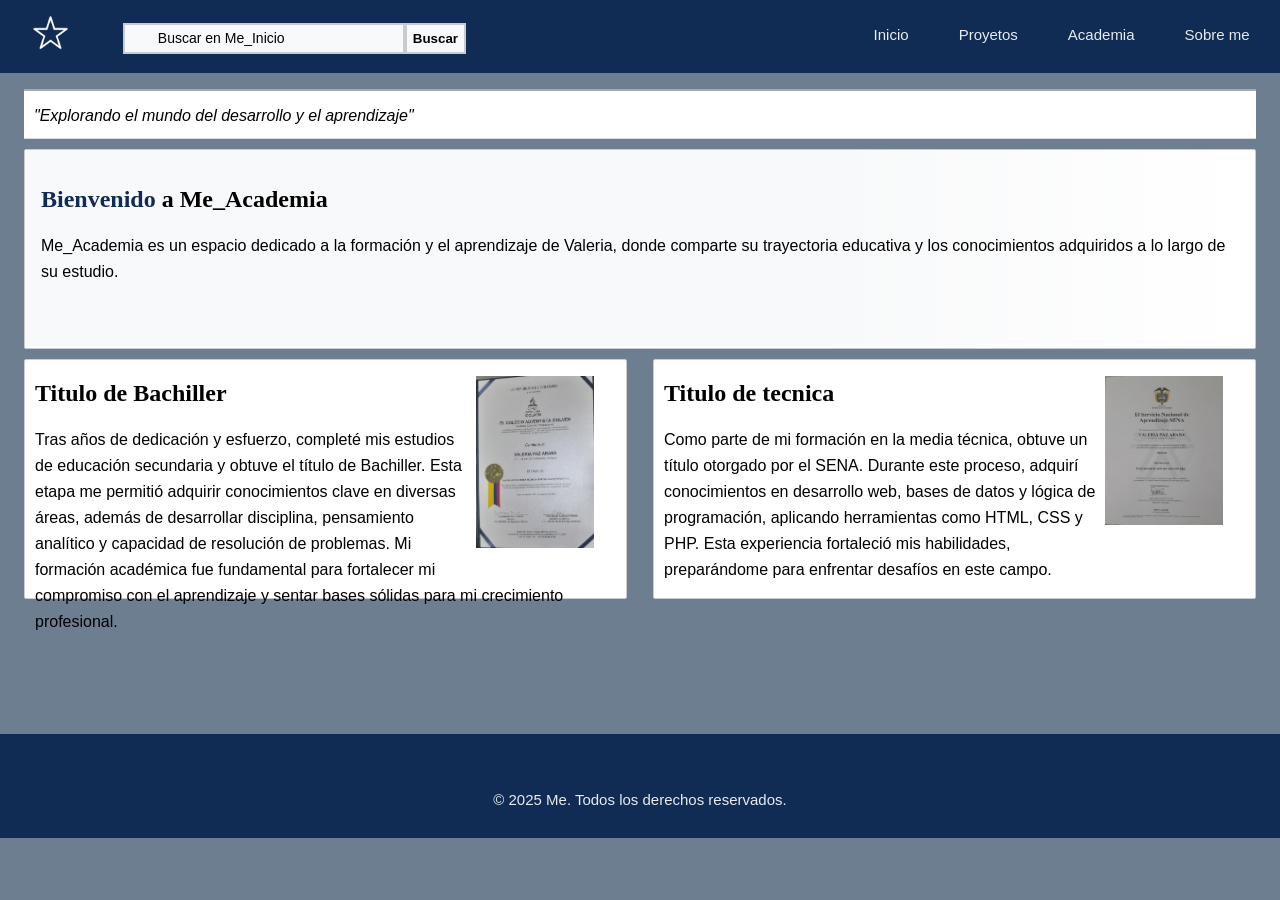
<file: Mauricio/2Trabajo/Academia.html>
<!DOCTYPE html>
<html lang="en">
<head>
    <meta charset="UTF-8">
    <meta name="viewport" content="width=device-width, initial-scale=1.0">
    <title>Me_Academia</title>
    <link rel="stylesheet" type="text/css" href="Allthree.css">
    <link rel='stylesheet' href='https://cdn-uicons.flaticon.com/2.6.0/uicons-brands/css/uicons-brands.css'>
    <link rel='stylesheet' href='https://cdn-uicons.flaticon.com/2.6.0/uicons-regular-rounded/css/uicons-regular-rounded.css'>
    <link rel="icon" href="imgs/star.png" type="image/x-icon">
</head>
<body>
    <header>
    
    <div class="part_one">
        <img src="imgs/star.png" alt="star" width="10%" height="10%" >
        <i class="fi fi-rr-search"></i>
        <input type="text" placeholder="Buscar en Me_Inicio" class="search">
        <button>Buscar</button>
    </div>

    <div class="part_two">
        <nav>
        <ul>
            <li><a href="Inicio.html">Inicio</a></li>
            <li><a href="Proyectos.html">Proyetos</a></li>
            <li><a href="Academia.html">Academia</a></li>
            <li><a href="Sobremi.html">Sobre me</a></li>
        </ul>
        </nav>
    </div>

    </header>
 
    <main>
        <div class="white">
            <p>"Explorando el mundo del desarrollo y el aprendizaje"</p>
        </div>
        <article class="elemento0">
            <div>
                <h1><span class="one">Bienvenido</span> a Me_Academia</h1>
                <p>Me_Academia es un espacio dedicado a la formación y el aprendizaje de Valeria, donde comparte su trayectoria educativa y los conocimientos adquiridos a lo largo de su estudio.</p>
            </div>
        </article>
        <article class="elemento1">
            <div>
                <img src="imgs/titulouno.jpg" alt="primer_titulo">
            </div>
            <div>
                <h1>Titulo de Bachiller</h1>
                <p>Tras años de dedicación y esfuerzo, completé mis estudios de educación secundaria y obtuve el título de Bachiller. Esta etapa me permitió adquirir conocimientos clave en diversas áreas, además de desarrollar disciplina, pensamiento analítico y capacidad de resolución de problemas. Mi formación académica fue fundamental para fortalecer mi compromiso con el aprendizaje y sentar bases sólidas para mi crecimiento profesional.</p>
            </div>
        </article>
        <article class="elemento2">
            <div>
                <img src="imgs/titulodos.jpg" alt="segundo_titulo">
            </div>
            <div>
                <h1>Titulo de tecnica</h1>
                <p>Como parte de mi formación en la media técnica, obtuve un título otorgado por el SENA. Durante este proceso, adquirí conocimientos en desarrollo web, bases de datos y lógica de programación, aplicando herramientas como HTML, CSS y PHP. Esta experiencia fortaleció mis habilidades, preparándome para enfrentar desafíos en este campo.</p>
            </div>
        </article>
    </main>
    </main>
    
    <footer>
    <div class="icons">
        <a href="https://www.instagram.com/_p4zz___/" target="_blank"><i class="fi fi-brands-instagram"></i></a>
        <a href="https://wa.me/573107018771" target="_blank"><i class="fi fi-brands-whatsapp"></i></a>
        <a href="https://github.com/valeriaPaz04" target="_blank"><i class="fi fi-brands-github"></i></a>
    </div>
    <p>&copy; 2025 Me. Todos los derechos reservados.</p>
    </footer>
</body>
</html>
</file>
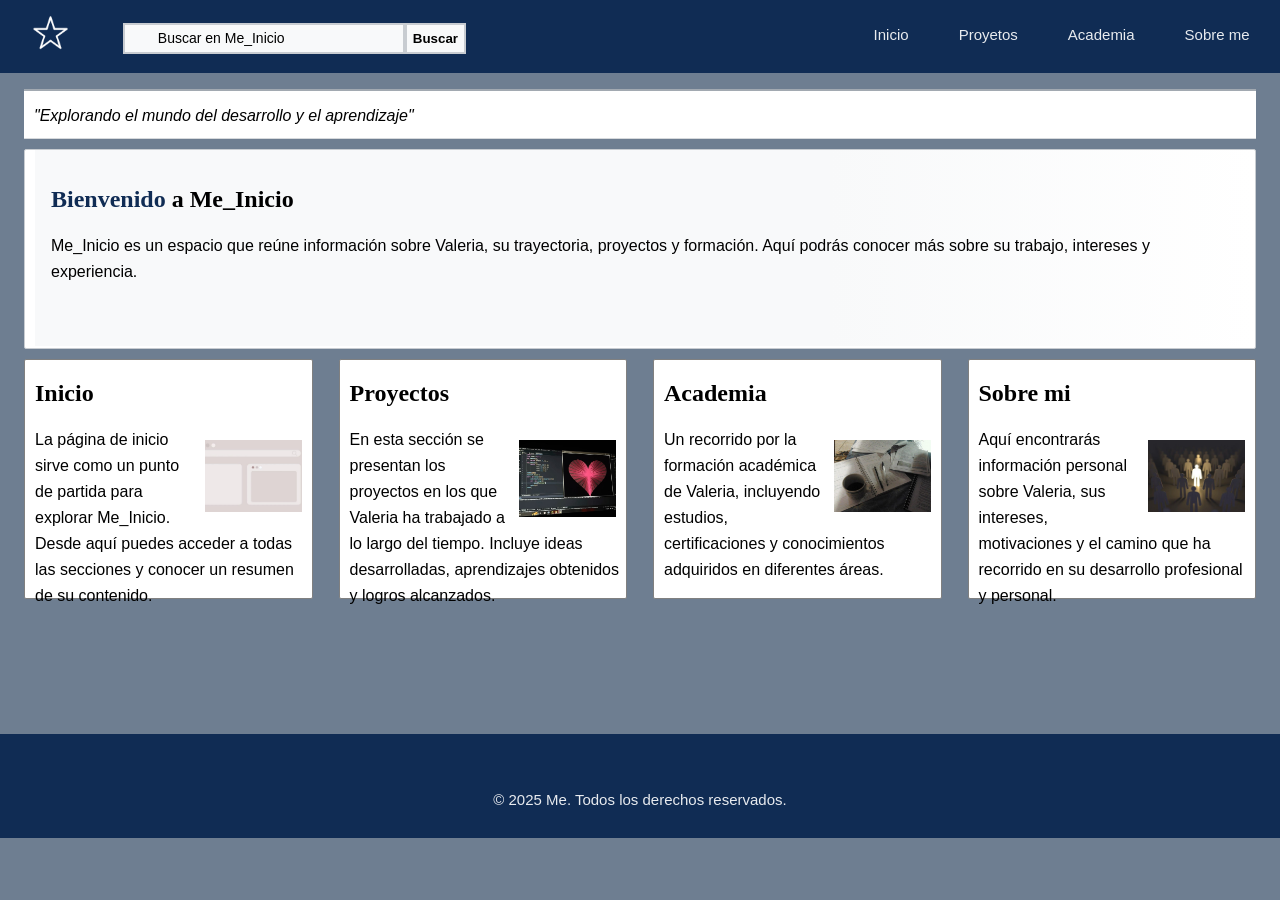
<file: Mauricio/2Trabajo/Inicio.html>
<!DOCTYPE html>
<html lang="en">
<head>
    <meta charset="UTF-8">
    <meta name="viewport" content="width=device-width, initial-scale=1.0">
    <title>Me_Inicio</title>
    <link rel="stylesheet" type="text/css" href="All.css">
    <link rel='stylesheet' href='https://cdn-uicons.flaticon.com/2.6.0/uicons-brands/css/uicons-brands.css'>
    <link rel='stylesheet' href='https://cdn-uicons.flaticon.com/2.6.0/uicons-regular-rounded/css/uicons-regular-rounded.css'>
    <link rel="icon" href="imgs/star.png" type="image/x-icon">
</head>
<body>
    <header>
    
    <div class="part_one">
        <img src="imgs/star.png" alt="star" width="10%" height="10%" >
        <i class="fi fi-rr-search"></i>
        <input type="text" placeholder="Buscar en Me_Inicio" class="search">
        <button>Buscar</button>
    </div>

    <div class="part_two">
        <nav>
        <ul>
            <li><a href="Inicio.html">Inicio</a></li>
            <li><a href="Proyectos.html">Proyetos</a></li>
            <li><a href="Academia.html">Academia</a></li>
            <li><a href="Sobremi.html">Sobre me</a></li>
        </ul>
        </nav>
    </div>

    </header>

    <main>
        <div class="white">
            <p>"Explorando el mundo del desarrollo y el aprendizaje"</p>
        </div>
        <article class="elemento0">
            <div>
                <h1><span class="one">Bienvenido</span> a Me_Inicio</h1>
                <p>Me_Inicio es un espacio que reúne información sobre Valeria, su trayectoria, proyectos y formación. Aquí podrás conocer más sobre su trabajo, intereses y experiencia.</p>
            </div>
        </article>
        <article class="elemento1">
            <div>
                <img src="imgs/inicio.jpeg" alt="imagen_representativa_deinicio">
            </div>
            <div>
                <h1>Inicio</h1>
                <p>La página de inicio sirve como un punto de partida para explorar Me_Inicio. Desde aquí puedes acceder a todas las secciones y conocer un resumen de su contenido.</p>
            </div>
        </article>
        <article class="elemento2">
            <div>
                <img src="imgs/proyectos.jpeg" alt="imagen_representativa_deproyectos">
            </div>
            <div>
                <h1>Proyectos</h1>
                <p>En esta sección se presentan los proyectos en los que Valeria ha trabajado a lo largo del tiempo. Incluye ideas desarrolladas, aprendizajes obtenidos y logros alcanzados.</p>
            </div>
        </article>
        <article class="elemento3">
            <div>
                <img src="imgs/academia.jpeg" alt="imagen_representativa_deacademia">
            </div>
            <div>
                <h1>Academia</h1>
                <p>Un recorrido por la formación académica de Valeria, incluyendo estudios, certificaciones y conocimientos adquiridos en diferentes áreas.</p>
            </div>
        </article>
        <article class="elemento4">
            <div>
                <img src="imgs/sobreme.jpeg" alt="imagen_representativa_sobremi">
            </div>
            <div>
                <h1>Sobre mi</h1>
                <p>Aquí encontrarás información personal sobre Valeria, sus intereses, motivaciones y el camino que ha recorrido en su desarrollo profesional y personal.</p>
            </div>
        </article>
    </main>

    <footer>
    <div class="icons">
        <a href="https://www.instagram.com/_p4zz___/" target="_blank"><i class="fi fi-brands-instagram"></i></a>
        <a href="https://wa.me/573107018771" target="_blank"><i class="fi fi-brands-whatsapp"></i></a>
        <a href="https://github.com/valeriaPaz04" target="_blank"><i class="fi fi-brands-github"></i></a>
    </div>
    <p>&copy; 2025 Me. Todos los derechos reservados.</p>
    </footer>
</body>
</html>
</file>
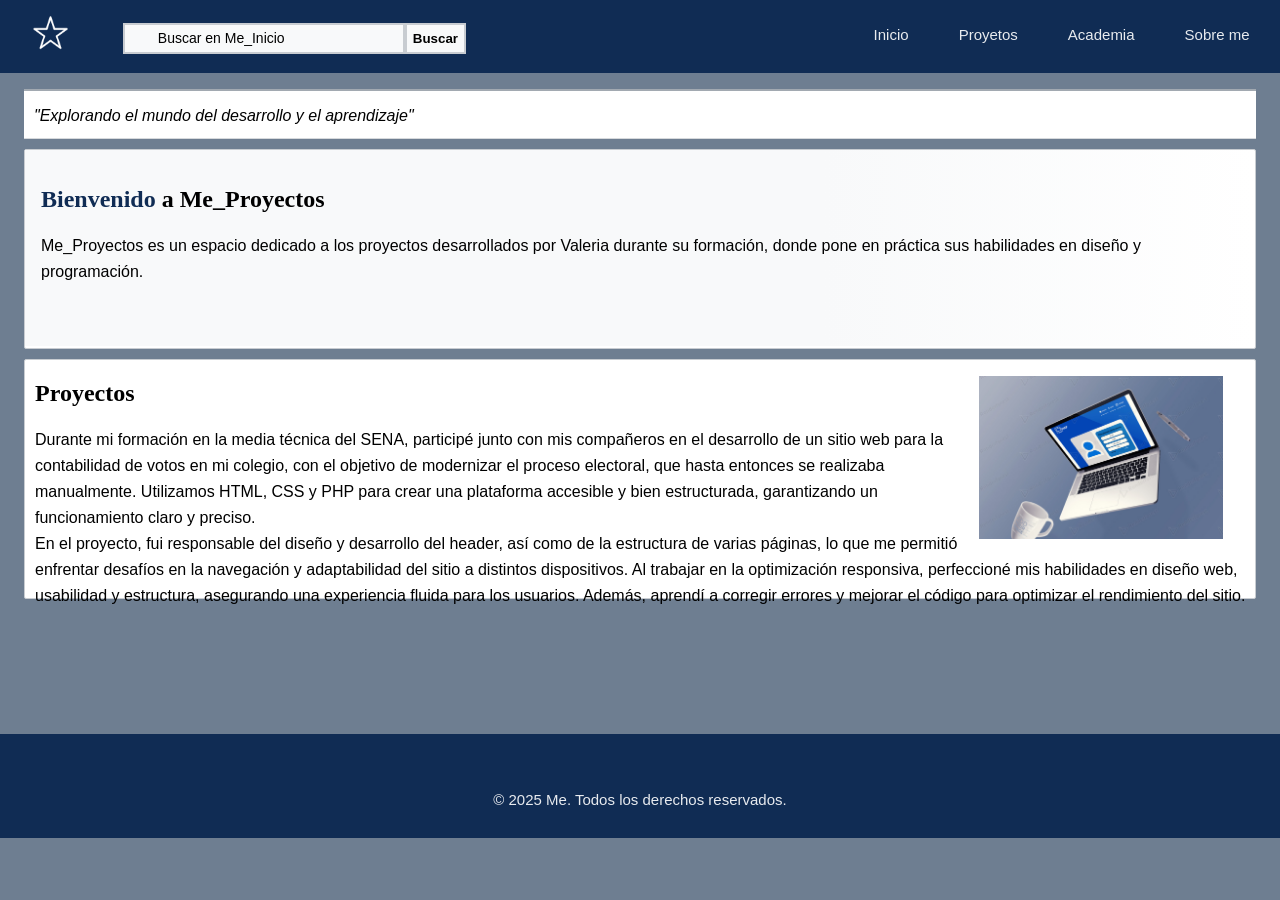
<file: Mauricio/2Trabajo/Proyectos.html>
<!DOCTYPE html>
<html lang="en">
<head>
    <meta charset="UTF-8">
    <meta name="viewport" content="width=device-width, initial-scale=1.0">
    <title>Me_Proyectos</title>
    <link rel="stylesheet" type="text/css" href="Alltwo.css">
    <link rel='stylesheet' href='https://cdn-uicons.flaticon.com/2.6.0/uicons-brands/css/uicons-brands.css'>
    <link rel='stylesheet' href='https://cdn-uicons.flaticon.com/2.6.0/uicons-regular-rounded/css/uicons-regular-rounded.css'>
    <link rel="icon" href="imgs/star.png" type="image/x-icon">
</head>
<body>
    <header>
    
    <div class="part_one">
        <img src="imgs/star.png" alt="star" width="10%" height="10%" >
        <i class="fi fi-rr-search"></i>
        <input type="text" placeholder="Buscar en Me_Inicio" class="search">
        <button>Buscar</button>
    </div>

    <div class="part_two">
        <nav>
        <ul>
            <li><a href="Inicio.html">Inicio</a></li>
            <li><a href="Proyectos.html">Proyetos</a></li>
            <li><a href="Academia.html">Academia</a></li>
            <li><a href="Sobremi.html">Sobre me</a></li>
        </ul>
        </nav>
    </div>

    </header>
  
    <main>
        <div class="white">
            <p>"Explorando el mundo del desarrollo y el aprendizaje"</p>
        </div>
        <article class="elemento0">
            <div>
                <h1><span class="one">Bienvenido</span> a Me_Proyectos</h1>
                <p>Me_Proyectos es un espacio dedicado a los proyectos desarrollados por Valeria durante su formación, donde pone en práctica sus habilidades en diseño y programación.</p>
            </div>
        </article>
        <article class="elemento1">
            <div>
                <img src="imgs/proyecto.jpg" alt="pagina_delproyecto">
            </div>
            <div>
                <h1>Proyectos</h1>
                <p>Durante mi formación en la media técnica del SENA, participé junto con mis compañeros en el desarrollo de un sitio web para la contabilidad de votos en mi colegio, con el objetivo de modernizar el proceso electoral, que hasta entonces se realizaba manualmente. Utilizamos HTML, CSS y PHP para crear una plataforma accesible y bien estructurada, garantizando un funcionamiento claro y preciso.
                    <br>
                    En el proyecto, fui responsable del diseño y desarrollo del header, así como de la estructura de varias páginas, lo que me permitió enfrentar desafíos en la navegación y adaptabilidad del sitio a distintos dispositivos. Al trabajar en la optimización responsiva, perfeccioné mis habilidades en diseño web, usabilidad y estructura, asegurando una experiencia fluida para los usuarios. Además, aprendí a corregir errores y mejorar el código para optimizar el rendimiento del sitio.</p>
            </div>
        </article>
    </main>
    <footer>
        <div class="icons">
            <a href="https://www.instagram.com/_p4zz___/" target="_blank"><i class="fi fi-brands-instagram"></i></a>
            <a href="https://wa.me/573107018771" target="_blank"><i class="fi fi-brands-whatsapp"></i></a>
            <a href="https://github.com/valeriaPaz04" target="_blank"><i class="fi fi-brands-github"></i></a>
        </div>
        <p>&copy; 2025 Me. Todos los derechos reservados.</p>
    </footer>
</body>
</html>
</file>
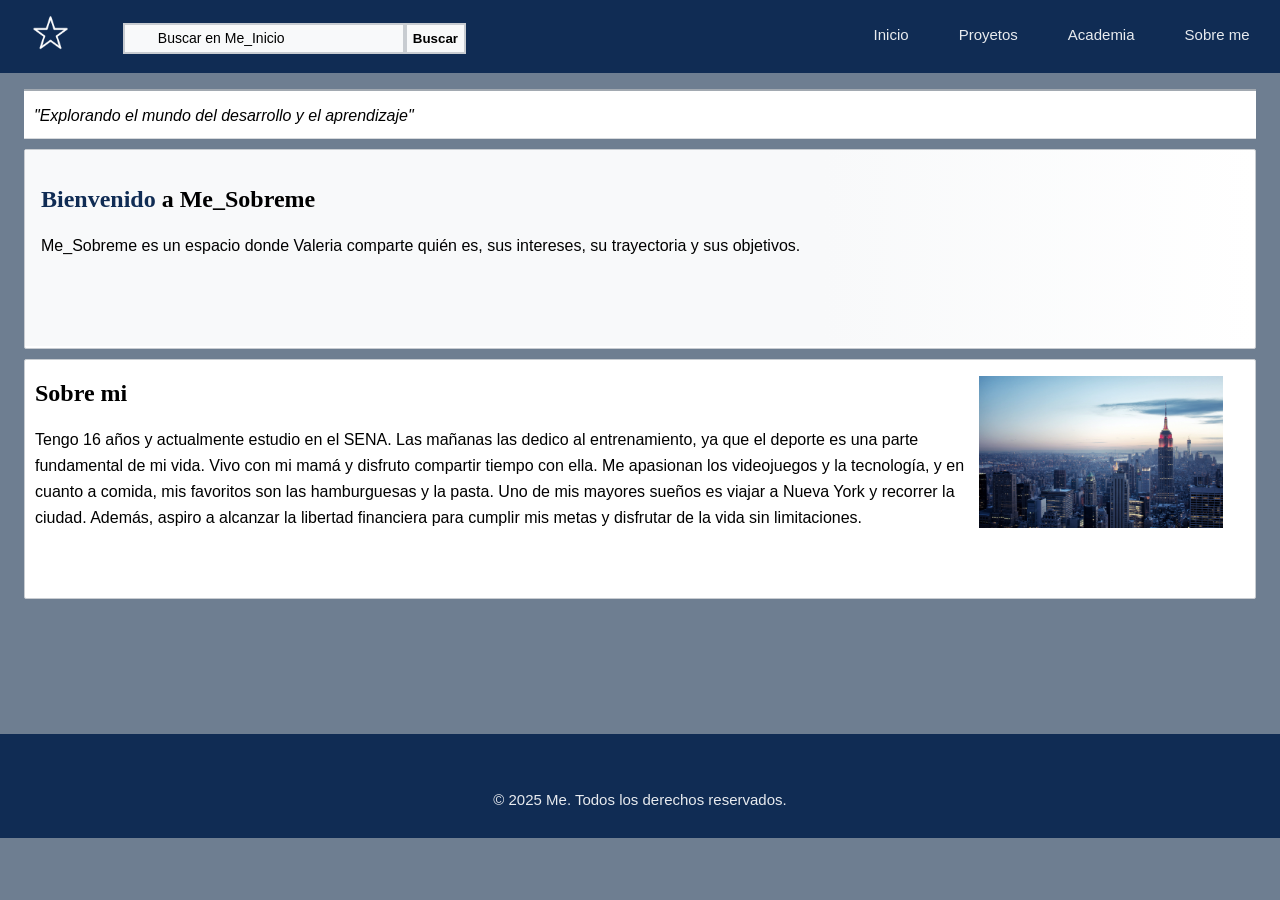
<file: Mauricio/2Trabajo/Sobremi.html>
<!DOCTYPE html>
<html lang="en">
<head>
    <meta charset="UTF-8">
    <meta name="viewport" content="width=device-width, initial-scale=1.0">
    <title>Me_Sobreme</title>
    <link rel="stylesheet" type="text/css" href="Alltwo.css">
    <link rel='stylesheet' href='https://cdn-uicons.flaticon.com/2.6.0/uicons-brands/css/uicons-brands.css'>
    <link rel='stylesheet' href='https://cdn-uicons.flaticon.com/2.6.0/uicons-regular-rounded/css/uicons-regular-rounded.css'>
    <link rel="icon" href="imgs/star.png" type="image/x-icon">
</head>
<body>
    <header>
    
    <div class="part_one">
        <img src="imgs/star.png" alt="star" width="10%" height="10%" >
        <i class="fi fi-rr-search"></i>
        <input type="text" placeholder="Buscar en Me_Inicio" class="search">
        <button>Buscar</button>
    </div>

    <div class="part_two">
        <nav>
        <ul>
            <li><a href="Inicio.html">Inicio</a></li>
            <li><a href="Proyectos.html">Proyetos</a></li>
            <li><a href="Academia.html">Academia</a></li>
            <li><a href="Sobremi.html">Sobre me</a></li>
        </ul>
        </nav>
    </div>

    </header>

    <main>
        <div class="white">
            <p>"Explorando el mundo del desarrollo y el aprendizaje"</p>
        </div>
    <article class="elemento0">
        <div>
            <h1><span class="one">Bienvenido</span> a Me_Sobreme</h1>
            <p>Me_Sobreme es un espacio donde Valeria comparte quién es, sus intereses, su trayectoria y sus objetivos.</p>
        </div>
    </article>
    <article class="elemento1">
        <div>
            <img src="imgs/ny.jpg" alt="iamgen_newyork">
        </div>
        <div>
            <h1>Sobre mi</h1>
            <p>Tengo 16 años y actualmente estudio en el SENA. Las mañanas las dedico al entrenamiento, ya que el deporte es una parte fundamental de mi vida. Vivo con mi mamá y disfruto compartir tiempo con ella. Me apasionan los videojuegos y la tecnología, y en cuanto a comida, mis favoritos son las hamburguesas y la pasta. Uno de mis mayores sueños es viajar a Nueva York y recorrer la ciudad. Además, aspiro a alcanzar la libertad financiera para cumplir mis metas y disfrutar de la vida sin limitaciones.</p>
        </div>
    </article>
    </main>
    <footer>
    <div class="icons">
        <a href="https://www.instagram.com/_p4zz___/" target="_blank"><i class="fi fi-brands-instagram"></i></a>
        <a href="https://wa.me/573107018771" target="_blank"><i class="fi fi-brands-whatsapp"></i></a>
        <a href="https://github.com/valeriaPaz04" target="_blank"><i class="fi fi-brands-github"></i></a>
        </div>
    <p>&copy; 2025 Me. Todos los derechos reservados.</p>
    </footer>
</body>
</html>
</file>
<file: Mauricio/2Trabajo/Allthree.css>
html, body {
    margin: 0;
    padding: 0;
    height: 100%;
    width: 100%;
}
header{
    background-color: rgb(16, 44, 84);
    display: flex;
    justify-content: space-between;
}
.part_two{
    display: flex;
    flex-direction: row;
    justify-content: space-between;
    width: 38%;
}
.part_two > nav > ul{
    display: flex;
    list-style: none;
    text-decoration: none;
    width: 100%;
}
.part_two > nav > ul > li {
    margin-left: 30px;
    font-family: sans-serif;
    font-size: 15px;
    padding: 10px;
}
.part_two > nav > ul > li > a {
    color: #E8EBEf;
    text-decoration: none; 
}
.part_two > nav > ul > li > a:hover{
    color: black;
    text-decoration: none;  
    transition: 0,1s;
    background-color: #d9d9d9;
    padding-top: 10px;
    padding-bottom: 10px;
}
.part_one > img{
    margin-left: 10px;
    margin-top: -8px;
}
.part_one{
    display: flex;
    flex-direction: row;
    position: relative;
    padding: 18px;
    width: 35%;
    height: 100%;
}
.part_one > i{
    color: rgb(39, 39, 40);
    position: absolute;
    top: 30px;
    left: 140px;
}
.part_one > button{
    height: 30.5px;
    margin-top: 5px;
    background-color: #f8f9fa;
    border: 2px solid #c8ccd1;
    font-weight: bold;
}
.part_one > button:hover{
    background-color: #ececec;
    border: 2px solid #c8ccd1;
}
.search{
    outline: none;
    border: 2px solid #c8ccd1;
    background-color: #f8f9fa;
    padding-left: 33px;
    margin-left: 50px;
    height: 25px;
    width: 100%;
    margin-top: 5px;
}
.search::placeholder{
    color: black;
    font-family: sans-serif;
    font-size: 14px;
}
body{
    background-color: #6E7E91;
}
.white{
    background-color: white;
    margin-left: 0.5rem;
    margin-right: 0.5rem;
    grid-column: span 2;
    border-top: 2px #a2a9b1 solid;
    border-bottom: 1px #d6d9dc solid;
    font-family: sans-serif;
    font-style: italic;
    padding-left: 10px;
}
main{
    display: grid;
    grid-template-columns: 1fr 1fr;
    grid-template-rows: 50px 200px 240px;
    height: 69.9%;
    margin: 1rem;
    gap: 10px;
}
.elemento1, .elemento2{
    border: 1px #c8ccd1 solid;
    margin-right: 0.5rem;
    margin-left: 0.5rem;
    border-radius: 2px;
    background-color: white;
    padding-left: 10px;
}
main > article > div > img{
    width: 20%;
    float: right;
    margin-top: 1rem;
    margin-bottom: 1rem;
    margin-right: 2rem;
    margin-left: 5px;
}
main > article > div > h1{
    font-family: Georgia, 'Times New Roman', Times, serif;
}
main > article > div > p{
    font-family: sans-serif;
    line-height: 26px;
}
.one{
    color: rgb(16, 44, 84);  
}
.elemento0{
    grid-column: span 2;
    margin-left: 0.5rem;
    margin-right: 0.5rem;
    background-image: url(https://upload.wikimedia.org/wikipedia/commons/e/e3/Wikipedia_logo_letters_banner.svg);
    background-repeat: no-repeat;
    background-position: right;
    border: 1px #c8ccd1 solid;
    border-radius: 2px;
    background-color: white;
}
.elemento0 > div{
    background-image: linear-gradient(to right, #f8f9fa 0%, #f8f9fa 65%, rgba(248, 249, 250, 0) 100%);
    padding: 1rem;
    height: 83%;
}
footer{
    display: grid;
    grid-template-columns: 1fr;
    grid-template-rows: 1fr;
    background-color: rgb(16, 44, 84);
    text-align: center;
    padding: 15px;
    color: #E8EBEf;
    font-family: sans-serif;
    font-size: 15px;
}
.icons > a{
    color: #E8EBEf;
    text-decoration: none;
    margin-right: 15px;
    font-size: 23px;
}
</file>
<file: Mauricio/2Trabajo/All.css>
html, body {
    margin: 0;
    padding: 0;
    height: 100%;
    width: 100%;
}
header{
    background-color: rgb(16, 44, 84);
    display: flex;
    justify-content: space-between;
}
.part_two{
    display: flex;
    flex-direction: row;
    justify-content: space-between;
    width: 38%;
}
.part_two > nav > ul{
    display: flex;
    list-style: none;
    text-decoration: none;
    width: 100%;
}
.part_two > nav > ul > li {
    margin-left: 30px;
    font-family: sans-serif;
    font-size: 15px;
    padding: 10px;
}
.part_two > nav > ul > li > a {
    color: #E8EBEf;
    text-decoration: none; 
}
.part_two > nav > ul > li > a:hover{
    color: black;
    text-decoration: none;  
    transition: 0,1s;
    background-color: #d9d9d9;
    padding-top: 10px;
    padding-bottom: 10px;
}
.part_one > img{
    margin-left: 10px;
    margin-top: -8px;
}
.part_one{
    display: flex;
    flex-direction: row;
    position: relative;
    padding: 18px;
    width: 35%;
    height: 100%;
}
.part_one > i{
    color: rgb(39, 39, 40);
    position: absolute;
    top: 30px;
    left: 140px;
}
.part_one > button{
    height: 30.5px;
    margin-top: 5px;
    background-color: #f8f9fa;
    border: 2px solid #c8ccd1;
    font-weight: bold;
}
.part_one > button:hover{
    background-color: #ececec;
    border: 2px solid #c8ccd1;
}
.search{
    outline: none;
    border: 2px solid #c8ccd1;
    background-color: #f8f9fa;
    padding-left: 33px;
    margin-left: 50px;
    height: 25px;
    width: 100%;
    margin-top: 5px;
}
.search::placeholder{
    color: black;
    font-family: sans-serif;
    font-size: 14px;
}
body{
    background-color: #6E7E91;
}
.white{
    background-color: white;
    margin-left: 0.5rem;
    margin-right: 0.5rem;
    grid-column: span 4;
    border-top: 2px #a2a9b1 solid;
    border-bottom: 1px #d6d9dc solid;
    font-family: sans-serif;
    font-style: italic;
    padding-left: 10px;
}
main{
    display: grid;
    grid-template-columns: 1fr 1fr 1fr 1fr;
    grid-template-rows: 50px 200px 240px;
    height: 69.9%;
    margin: 1rem;
    gap: 10px;
}

main > article{
    border: 1px gray solid;
    margin-right: 0.5rem;
    margin-left: 0.5rem;
    border-radius: 2px;
    background-color: white;
    padding-left: 10px;
}
main > article > div > img{
    width: 35%;
    height: 35%;
    float: right;
    margin-top: 5rem;
    margin-right: 10px;
    margin-left: 10px;
}
main > article > div > h1{
    font-family: Georgia, 'Times New Roman', Times, serif;
}
main > article > div > p{
    font-family: sans-serif;
    line-height: 26px;
}
.one{
    color: rgb(16, 44, 84);  
}
.elemento0{
    grid-column: span 4;
    margin-left: 0.5rem;
    margin-right: 0.5rem;
    background-image: url(https://upload.wikimedia.org/wikipedia/commons/e/e3/Wikipedia_logo_letters_banner.svg);
    background-repeat: no-repeat;
    background-position: right;
    border: 1px #c8ccd1 solid;
    border-radius: 2px;
    background-color: white;
}
.elemento0 > div{
    background-image: linear-gradient(to right, #f8f9fa 0%, #f8f9fa 65%, rgba(248, 249, 250, 0) 100%);
    padding: 1rem;
    height: 83%;
}
footer{
    display: grid;
    grid-template-columns: 1fr;
    grid-template-rows: 1fr;
    background-color: rgb(16, 44, 84);
    text-align: center;
    padding: 15px;
    color: #E8EBEf;
    font-family: sans-serif;
    font-size: 15px;
}
.icons > a{
    color: #E8EBEf;
    text-decoration: none;
    margin-right: 15px;
    font-size: 23px;
}
</file>
<file: Mauricio/2Trabajo/Alltwo.css>
html, body {
    margin: 0;
    padding: 0;
    height: 100%;
    width: 100%;
}
header{
    background-color: rgb(16, 44, 84);
    display: flex;
    justify-content: space-between;
}
.part_two{
    display: flex;
    flex-direction: row;
    justify-content: space-between;
    width: 38%;
}
.part_two > nav > ul{
    display: flex;
    list-style: none;
    text-decoration: none;
    width: 100%;
}
.part_two > nav > ul > li {
    margin-left: 30px;
    font-family: sans-serif;
    font-size: 15px;
    padding: 10px;
}
.part_two > nav > ul > li > a {
    color: #E8EBEf;
    text-decoration: none; 
}
.part_two > nav > ul > li > a:hover{
    color: black;
    text-decoration: none;  
    transition: 0,1s;
    background-color: #d9d9d9;
    padding-top: 10px;
    padding-bottom: 10px;
}
.part_one > img{
    margin-left: 10px;
    margin-top: -8px;
}
.part_one{
    display: flex;
    flex-direction: row;
    position: relative;
    padding: 18px;
    width: 35%;
    height: 100%;
}
.part_one > i{
    color: rgb(39, 39, 40);
    position: absolute;
    top: 30px;
    left: 140px;
}
.part_one > button{
    height: 30.5px;
    margin-top: 5px;
    background-color: #f8f9fa;
    border: 2px solid #c8ccd1;
    font-weight: bold;
}
.part_one > button:hover{
    background-color: #ececec;
    border: 2px solid #c8ccd1;
}
.search{
    outline: none;
    border: 2px solid #c8ccd1;
    background-color: #f8f9fa;
    padding-left: 33px;
    margin-left: 50px;
    height: 25px;
    width: 100%;
    margin-top: 5px;
}
.search::placeholder{
    color: black;
    font-family: sans-serif;
    font-size: 14px;
}
body{
    background-color: #6E7E91;
}
.white{
    background-color: white;
    margin-left: 0.5rem;
    margin-right: 0.5rem;
    border-top: 2px #a2a9b1 solid;
    border-bottom: 1px #d6d9dc solid;
    font-family: sans-serif;
    font-style: italic;
    padding-left: 10px;
}
main{
    display: grid;
    grid-template-columns: 1fr;
    grid-template-rows: 50px 200px 240px;
    height: 69.9%;
    margin: 1rem;
    gap: 10px;
}
.elemento1{
    border: 1px #c8ccd1 solid;
    margin-right: 0.5rem;
    margin-left: 0.5rem;
    border-radius: 2px;
    background-color: white;
    padding-left: 10px;
}
main > article > div > img{
    width: 20%;
    float: right;
    margin-top: 1rem;
    margin-bottom: 1rem;
    margin-right: 2rem;
    margin-left: 5px;
}
main > article > div > h1{
    font-family: Georgia, 'Times New Roman', Times, serif;
}
main > article > div > p{
    font-family: sans-serif;
    line-height: 26px;
}
.one{
    color: rgb(16, 44, 84);  
}
.elemento0{
    margin-left: 0.5rem;
    margin-right: 0.5rem;
    background-image: url(https://upload.wikimedia.org/wikipedia/commons/e/e3/Wikipedia_logo_letters_banner.svg);
    background-repeat: no-repeat;
    background-position: right;
    border: 1px #c8ccd1 solid;
    border-radius: 2px;
    background-color: white;
}
.elemento0 > div{
    background-image: linear-gradient(to right, #f8f9fa 0%, #f8f9fa 65%, rgba(248, 249, 250, 0) 100%);
    padding: 1rem;
    height: 83%;
}
footer{
    display: grid;
    grid-template-columns: 1fr;
    grid-template-rows: 1fr;
    background-color: rgb(16, 44, 84);
    text-align: center;
    padding: 15px;
    color: #E8EBEf;
    font-family: sans-serif;
    font-size: 15px;
}
.icons > a{
    color: #E8EBEf;
    text-decoration: none;
    margin-right: 15px;
    font-size: 23px;
}
</file>
